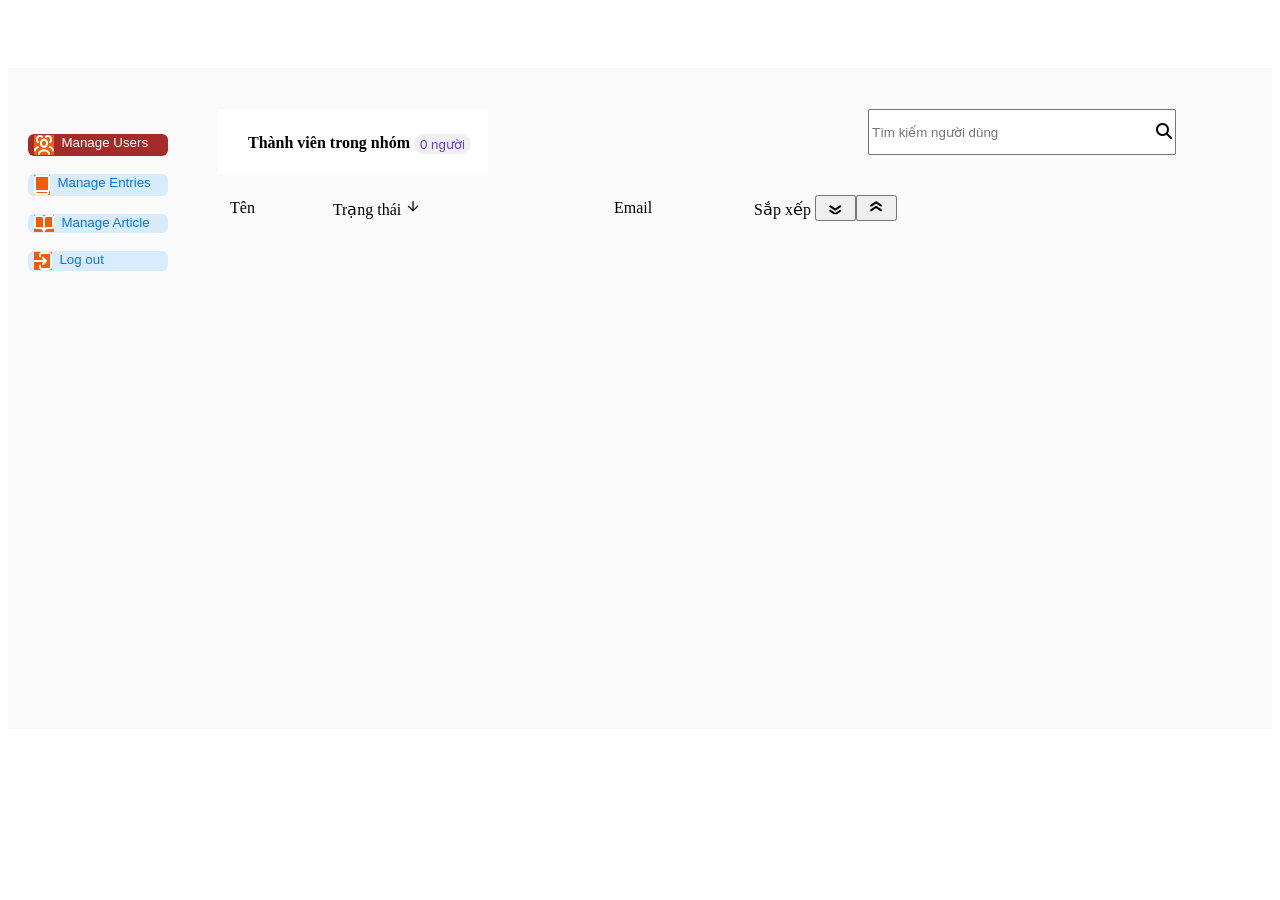
<file: STRUCURE_BLOG/pages/user_manager.html>
<!DOCTYPE html>
<html lang="en">
<head>
    <meta charset="UTF-8">
    <meta name="viewport" content="width=device-width, initial-scale=1.0">
    <title>Document</title>
    <link rel="stylesheet" href="../css/user_manager.css">
    <link rel="stylesheet" href="https://cdnjs.cloudflare.com/ajax/libs/font-awesome/6.7.2/css/all.min.css"
        integrity="sha512-Evv84Mr4kqVGRNSgIGL/F/aIDqQb7xQ2vcrdIwxfjThSH8CSR7PBEakCr51Ck+w+/U6swU2Im1vVX0SVk9ABhg=="
        crossorigin="anonymous" referrerpolicy="no-referrer" />
</head>
<body>
    <div>
        <div class="container1">
            <p style="margin-left: 1370px;"> <span><img src="../assets/icons/Mail.png" alt=""></span>&nbsp;&nbsp; <span><img src="../assets/icons/bell.png" alt=""></span> &nbsp;&nbsp;<span><img src="../assets/images/Avatar.png" alt=""></span></p>
        </div>
        <div class="container2">
            <div class="content1">
                <button style="background-color: brown; color: #FFFFFF;" id="btn-user"  onclick="showUsers()" class="btn"><img style="background-color: #F45A07;" src="../assets/icons/Vector1.png" alt="">&nbsp; Manage Users</button><br>
                <button id="btn-entries" onclick="showEntries()" class="btn"><img style="background-color: #F45A07;" src="../assets/icons/Vector2.png" alt="">&nbsp; Manage Entries</button><br>
                <button id="btn-artice" onclick="showArticle()" class="btn"><img style="background-color: #F45A07;" src="../assets/icons/Vector3.png" alt="">&nbsp; Manage Article</button><br>
                <button class="btn"><img style="background-color: #F45A07;" src="../assets/icons/Vector4.png" alt="" >&nbsp; Log out </button>
            </div>
            <div id="content2" class="content2">
                <div class="item1">
                    <div class="item2" ><b>Thành viên trong nhóm</b> &nbsp; <button class="btn-user" id="btn-users" ></button></div>
                    <div class="item3" ><input id="inputUsers" style="width: 300px;height: 40px;" type="text" placeholder="Tìm kiếm người dùng"><span ><i onclick="searchUsers()" class="fa-solid fa-magnifying-glass" ></i></span> </div>
                </div><br>
                <div class="table-container">
                    <table class="table" >
                        <thead>
                            <tr>
                                <td class="td-1" class="name-column-td">Tên</td>
                                <td class="td-1">Trạng thái  <span><img src="../assets/icons/arrow-down.png" alt=""></span></td>
                                <td class="td-1">Email</td>
                                <td class="td-1">Sắp xếp  <span ><button onclick="sorta_b()"><img src="../assets/icons/chevrons-down.png" alt=""> </button><button onclick="sortb_a()"><img src="../assets/icons/chevrons-up.png" alt=""></button></span></td>
                            </tr>
                        </thead>
                        <tbody id="tbody">
                            <!-- <tr>
                                <td class="name-column-td">
                                    <div style="display: flex;gap: 10px;">
                                        <div><img src="../assets/images/Avatar.png" alt="" srcset=""></div>
                                        <div> <span>Olivia Rhye</span>  <br>
                                            <span class="span">@olivia</span>
                                        </div>
                                    </div>
                                </td>
                                <td >hoạt động</td>
                                <td class="span">olivia@untitledui.com</td>
                                <td >
                                    <button class="btn-b" onclick="block(${i})">block</button>
                                    <button class="btn-b" onclick="unblock(${i})">unblock</button>
                                </td>
                               
                            </tr> -->
                        </tbody>
                    </table>
                </div>
                <p style="margin-right: 200px;text-align: center;justify-content: space-around;display: flex;" id="btn"></p>
            </div>
                </div>
            </div>
        </div>
    </div>
</body>
<script src="../js/user_manager.js"></script>
</html>
</file>
<file: STRUCURE_BLOG/css/user_manager.css>
.container1 {
    height: 60px;
    display: flex;
    justify-items: center;
    border-bottom: 1px solid #FAFAFB;
}

.container2 {
    background-color: #FAFAFB;
    height: 660px;
    display: flex;
    gap: 50px;
}

.container2 .btn {
    background-color: #D7EDFF;
    border-radius: 6px;
    width: 140px;
    border: none;
    color: #0E73F6;
    display: flex;
    justify-items: center;
}

.container2 .content1 {
    margin-top: 65px;
    margin-left: 20px;
}

.container2 .content2 .item1 {
    display: flex;
    gap: 400px;
    margin-top: 40px;
}

.container2 .content2 .item2 {
    display: flex;
    width: 240px;
    height: 40px;
    background-color: #FFFFFF;
    padding-top: 25px;
    padding-left: 30px;
}

.container2 .content2 .item2 .btn-user {
    height: 20px;
    color: #6941C6;
    border-radius: 15.68px;
    border: none;
}

.container2 .content2 .item3 {
    position: absolute;
    margin-left: 650px;
}

.container2 .content2 .item3 span {
    position: relative;
    right: 20px;
}

.table {
    width: 960px;

}

.name-column-td {
    width: 350px;
}

td {
    padding-left: 10px;
    background-color: #FFFFFF;
}

.td-1 {
    background-color: #FAFAFB;
}

.span {
    color: #667085;
}

.btn-b {
    color: #6941C6;
    border-radius: 15.68px;
    border: none;
}
.container2 .content2 {
    display: block;
}
.btn1{
    border-radius: 5px;
    border: none;
    height: 35px;
    background-color:#D0D5DD ;
}
.btn2{
    background-color: #FFFFFF;
    border-radius: 5px;
    height: 25px;
    border: none;
}
.btn3{
    border-radius: 5px;
    border: none;
    height: 35px;
    background-color:#D0D5DD ;
}
</file>
